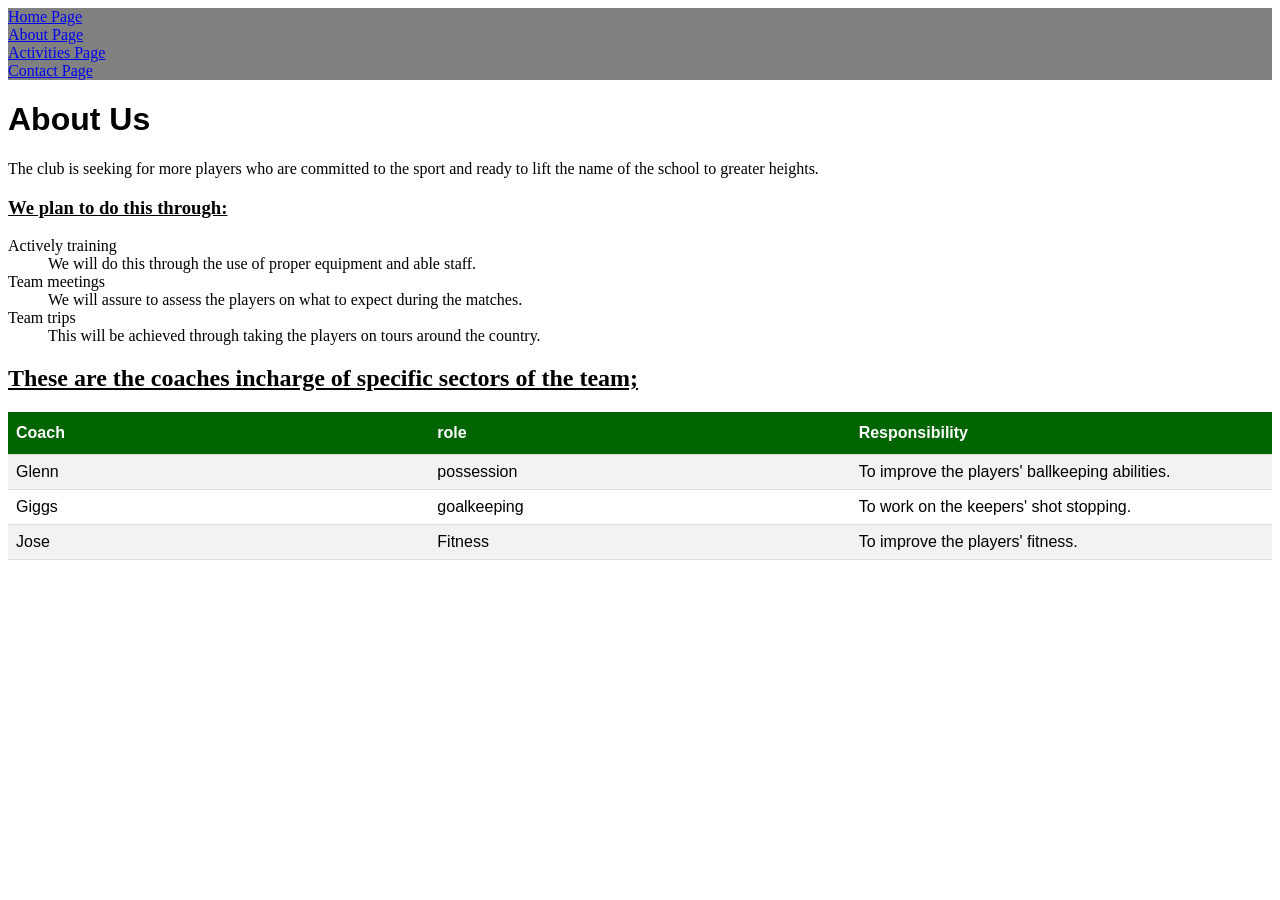
<file: Client HTML website/about.html>
<!DOCTYPE html>
<html lang="en">
<head>
<meta charset="UTF-8">
<meta name="viewport" content="width=device-width, initial-scale">
<title>About Page</title>
<link rel="stylesheet" href="style.css">
<link rel="icon" type="image/jpg" href="https://i.pinimg.com/1200x/c1/87/52/c187523ec3b12252f2e020338a040994.jpg">
</head>
<body>
    <div>
        <nav>
            <a target="_blank" href="index.html">Home Page</a><br>
            <a target="_blank" href="about.html">About Page</a><br>
            <a target="_blank" href="activities.html">Activities Page</a><br>
            <a target="_blank" href="contact.html">Contact Page</a><br>
        </nav>
    </div>
<h1>About Us</h1>
<p>The club is seeking for more players who are committed to the sport and ready to lift the name of the school to greater heights.</p>

<h3><u>We plan to do this through:</u></h3>
<dl>
    <dt>Actively training</dt>
    <dd>We will do  this through the use of proper equipment and able staff.</dd>
    <dt>Team meetings</dt>
    <dd>We will assure to assess the players on what to expect during the matches.</dd>
    <dt>Team trips</dt>
    <dd>This will be achieved through taking the players on tours around the country.</dd>
</dl>
<h2><u>These are the coaches incharge of specific sectors of the team;</u></h2>
<table>
    <tr>
<th>Coach</th>
<th>role</th>
<th>Responsibility</th>
</tr>
<tr>
<td>Glenn</td>
<td>possession</td>
<td>To improve the players' ballkeeping abilities.</td>
</tr>
<tr>
<td>Giggs</td>
<td>goalkeeping</td>
<td>To work on the keepers' shot stopping.</td>
</tr>
<tr>
<td>Jose</td>
<td>Fitness</td>
<td>To improve the players' fitness.</td>
</tr>

</table>



















































</body>
</html>
</file>
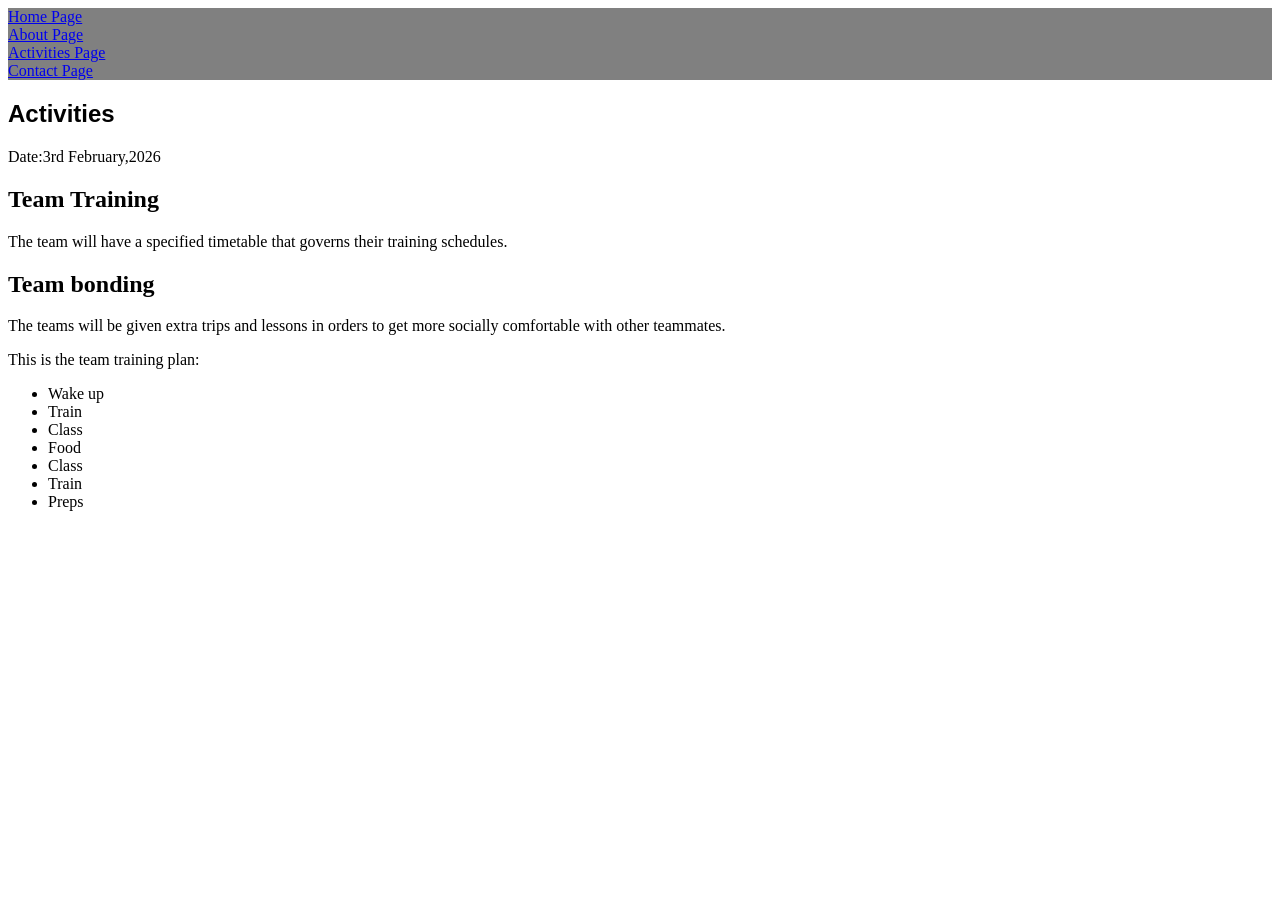
<file: Client HTML website/activities.html>
<!DOCTYPE html>
<html lang="en">
<head>
<meta charset="UTF-8">
<meta name="viewport" content="width=device-width, initial-scale">
<title>Activities Page</title>
<link rel="stylesheet" href="style.css">
<link rel="icon" type="image/jpg" href="https://i.pinimg.com/1200x/c1/87/52/c187523ec3b12252f2e020338a040994.jpg">
</head>
<body>
    </section>
    <div>
        <nav>
            <a target="_blank" href="index.html">Home Page</a><br>
            <a target="_blank" href="about.html">About Page</a><br>
            <a target="_blank" href="activities.html">Activities Page</a><br>
            <a target="_blank" href="contact.html">Contact Page</a><br>
        </nav>
    </div>
</section>
    <section>
<h1>Activities</h1>

<p>Date:3rd February,2026</p>
</section>
<section>
<h2>Team Training</h2>
<p>The team will have a specified timetable that governs their training schedules.</p>
<h2>Team bonding</h2>
<p>The teams will be given extra trips and lessons in orders to get more socially comfortable with other teammates.</p>
</section>

<section>
    <p>This is the team training plan:</p>
    <ul>
        <li>Wake up</li>
        <li>Train</li>
        <li>Class</li>
        <li>Food</li>
        <li>Class</li>
        <li>Train</li>
        <li>Preps</li>
    </ul>
</section>







































</body>
</html>
</file>
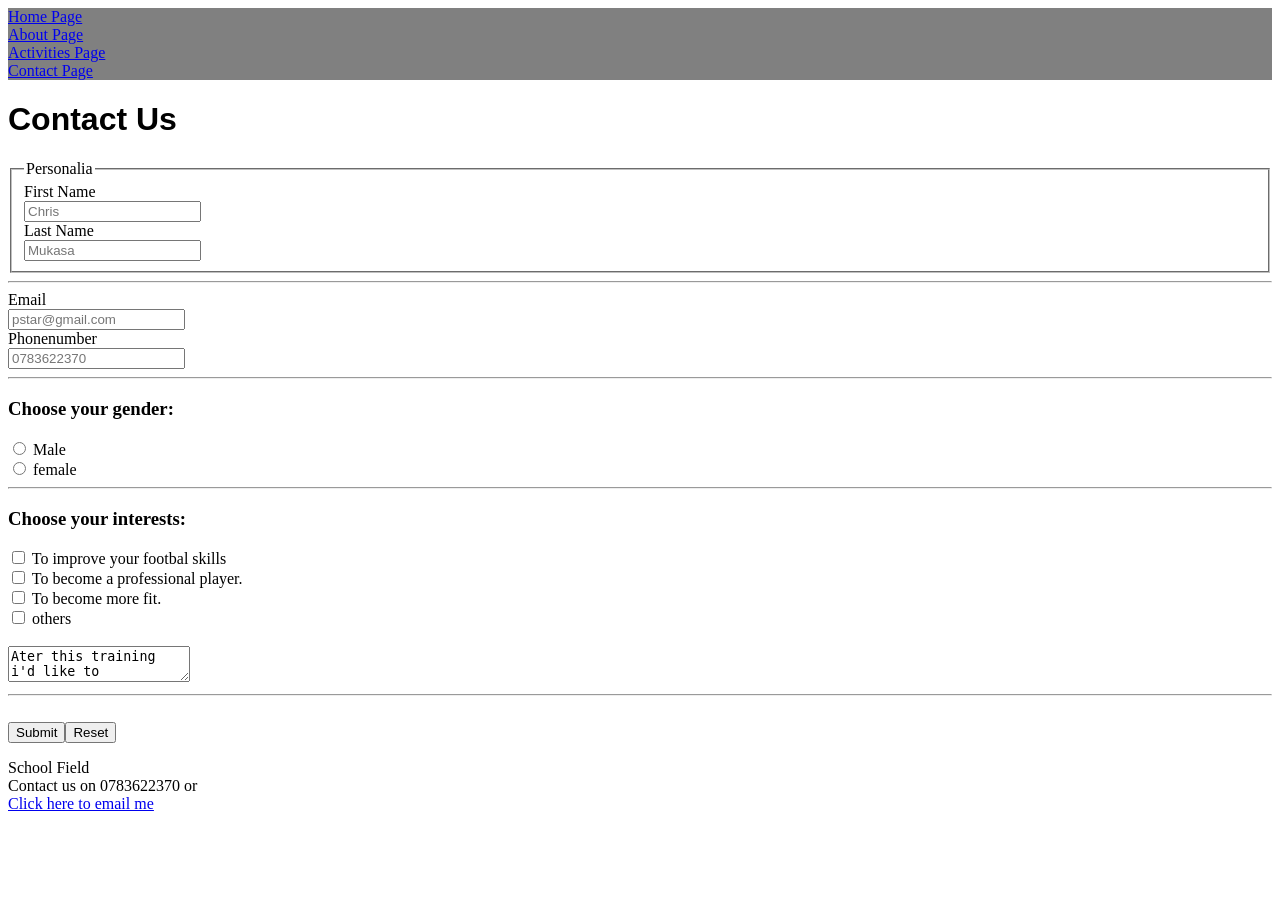
<file: Client HTML website/contact.html>
<!DOCTYPE html>
<html lang="en">
<head>
<meta charset="UTF-8">
<meta name="viewport" content="width=device-width, initial-scale">
<title>Contact Page</title>
<link rel="stylesheet" href="style.css">
<link rel="icon" type="image/jpg" href="https://i.pinimg.com/1200x/c1/87/52/c187523ec3b12252f2e020338a040994.jpg">
</head>
<body>
    <section>
    <div>
        <nav>
            <a target="_blank" href="index.html">Home Page</a><br>
            <a target="_blank" href="about.html">About Page</a><br>
            <a target="_blank" href="activities.html">Activities Page</a><br>
            <a target="_blank" href="contact.html">Contact Page</a><br>
        </nav>
    </div>
    </section>
<h1>Contact Us</h1>
<form action="action.php">
<form>
    <fieldset>
        <legend>Personalia</legend>
        <label for="fname">First Name</label><br>
        <input type="text" id="fname" name="fname" placeholder="Chris" autocomplete="on" required><br>
        <label for="lname">Last Name</label><br>
        <input type="text" id="lname" name="lname" placeholder="Mukasa" autocomplete="on" required><br>
    </fieldset>
</form>
<hr>
<Form>
<label for="Email">Email</label><br>
        <input type="text" id="Email" name="Email" placeholder="pstar@gmail.com" autocomplete="on"  required><br>

</Form>

<Form>
<label for="Phonenumber">Phonenumber</label><br>
        <input type="tel" id="Phonenumber" name="Phonenumber" placeholder="0783622370" autocomplete="on" minlength="9" maxlength="16" required><br>

</Form>
<hr>
<h3>Choose your gender:</h3>
<form>
<input type="radio" id="male" name="gender" value="male">
<label for="male">Male</label><br>
<input type="radio" id="female" name="gender" value="female">
<label for="female">female</label>

</form>
<hr>
<h3>Choose your interests:</h3>
<form>
<input type="checkbox" id="male" name="gender" value="male">
<label for="male">To improve your footbal skills</label><br>
<input type="checkbox" id="female" name="gender" value="female">
<label for="female">To become a professional player.</label><br>
<input type="checkbox" id="male" name="gender" value="male">
<label for="male">To become more fit.</label><br>
<input type="checkbox" id="female" name="gender" value="female">
<label for="female">others</label>

</form><br>

<form>
    <textarea>Ater this training i'd like to</textarea>
</form>
<hr><br>

    <input type="submit"><input type="reset">
</form>

<section>
    <P>School Field<br>Contact us on 0783622370 or<br><a href="emailto:marcelmukooyo@gmail.com"><u>Click here to email me</u></a> </P>
</section>









































</body>
</html>
</file>
<file: Client HTML website/style.css>
h1{
    font-family: Arial, Helvetica, sans-serif;
}
div{
    background-color: grey;
    color: azure;
}
table{
    border-collapse: collapse;

    table-layout: fixed;
  
   
    font-family: Arial, Helvetica, sans-serif;   
    width: 100%; 
}
td, th{
    padding: 8px;
    border-bottom: 1px solid #ddd;
}
tr:nth-child(even){background-color: #f2f2f2;}
tr:hover{background-color: #ddd;}
    th{
text-align: left;
background-color: darkgreen;
padding-bottom: 12px;
padding-top: 12px;
color: #ffff }
</file>
